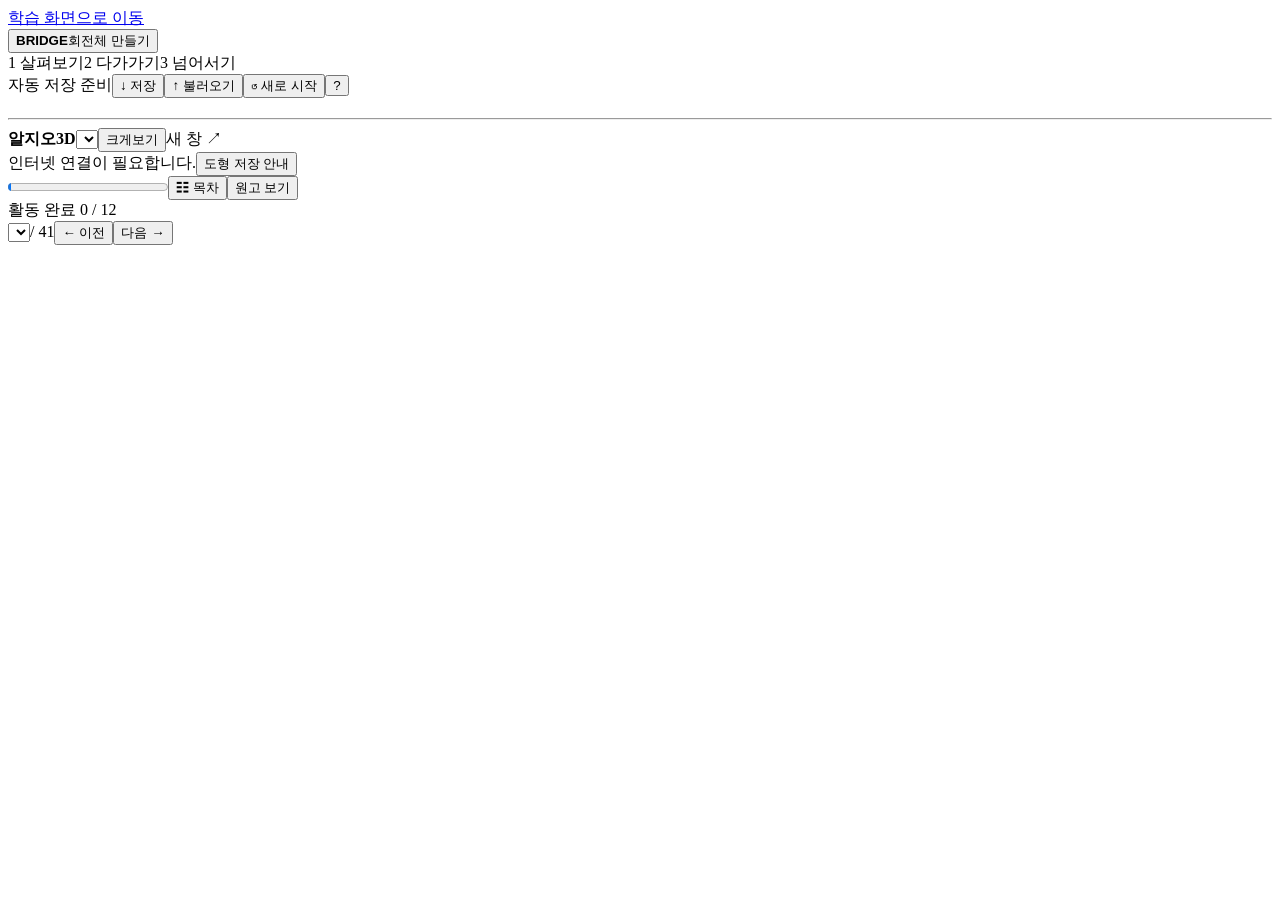
<file: src/index.html>
<!doctype html>
<html lang="ko">
  <head>
    <meta charset="UTF-8" />
    <meta name="viewport" content="width=device-width,initial-scale=1" />
    <meta name="theme-color" content="#1f89ed" />
    <meta name="version" content="2.4" />
    <title>알지오매스를 활용한 회전체 만들기 | BRIDGE</title>
    <!--APP_JS-->
    <!--APP_CSS-->
  </head>
  <body>
    <a class="skip-link" href="#slide-stage">학습 화면으로 이동</a>
    <header class="app-bar">
      <button id="home-btn" class="brand" aria-label="표지로 이동"><b>BRIDGE</b><span>회전체 만들기</span></button>
      <div class="phase-tabs" aria-label="지금 단계">
        <span data-phase="1">1 <span>살펴보기</span></span><span data-phase="2">2 <span>다가가기</span></span
        ><span data-phase="3">3 <span>넘어서기</span></span>
      </div>
      <div class="app-actions">
        <span id="save-status" role="status">자동 저장 준비</span><button id="export-btn">↓ 저장</button
        ><button id="import-btn">↑ 불러오기</button><button id="reset-btn" title="이 컴퓨터에 저장된 내 기록을 지우고 처음부터 시작">↺ 새로 시작</button><button id="help-btn" aria-label="사용 안내">?</button
        ><input id="import-file" type="file" accept=".json,application/json" hidden />
      </div>
    </header>
    <main id="viewport">
      <section id="slide-stage" class="stage bg-grid" aria-label="수업 슬라이드">
        <div id="slide-decoration"></div>
        <div id="book-frame" class="book-card">
          <div class="sheet">
            <header class="sheet-head">
              <span id="chapter-chip" class="stage-chip"></span>
              <h1 id="slide-title" tabindex="-1"></h1>
              <p id="slide-original"></p>
              <hr />
            </header>
            <div id="sheet-body">
              <div id="slide-content"></div>
              <aside id="tool-card" class="tool-frame parked" aria-label="알지오매스 학습 도구">
                <div class="tf-head">
                  <span class="tf-dot"></span><b id="tool-title">알지오3D</b
                  ><select id="model-choice" aria-label="관찰할 예시"></select
                  ><span class="tf-actions"
                    ><button id="view-top" hidden title="좌표평면을 위에서 내려다보기">위에서 보기</button
                    ><button id="reset-preset" hidden title="처음 자료로 되돌리기">처음 상태로</button
                    ><button id="section-tool" hidden>단면 관찰</button><button id="expand-tool">크게보기</button
                    ><a id="external-link" target="_blank" rel="noopener noreferrer">새 창 ↗</a></span
                  >
                </div>
                <div id="frame-holder"></div>
                <div class="tf-note">
                  <span id="frame-status">인터넷 연결이 필요합니다.</span
                  ><button id="model-help">도형 저장 안내</button>
                </div>
              </aside>
            </div>
          </div>
        </div>
      </section>
    </main>
    <footer class="slide-nav">
      <progress id="page-progress" aria-label="현재 페이지 위치" value="1" max="41"></progress
      ><button id="toc-btn" class="nav-small">☷ 목차</button
      ><button id="source-btn" class="nav-small">원고 보기</button>
      <div class="nav-context"><span id="nav-stage"></span><span id="learning-progress">활동 완료 0 / 12</span></div>
      <label class="page-jump"
        ><select id="page-select" aria-label="학습 페이지 선택"></select
        ><span id="page-total">/ 41</span></label
      ><button id="prev-btn" class="nav-button">← 이전</button><button id="next-btn" class="nav-button">다음 →</button>
    </footer>
    <div id="toast" role="status" aria-live="polite" hidden></div>
    <dialog id="help-dialog">
      <header>
        <h2>활동지 사용 안내</h2>
        <button data-close aria-label="안내 닫기">×</button>
      </header>
      <ol>
        <li>
          이전·다음 버튼이나 키보드 ← →로 한 화면씩 이동합니다. 글을 쓰는 동안에는 방향키로 페이지가 바뀌지 않습니다.
        </li>
        <li>목차의 다리에서 각 BRIDGE 단계를 누르면 그 단계의 설명을 볼 수 있습니다. 화면 이동은 이전·다음 버튼과 아래쪽 쪽 번호로 합니다.</li>
        <li>
          입력은 자동 저장됩니다. 수업이 끝나면 <b>저장</b>으로 JSON 파일을 보관하고, <b>불러오기</b>로 이어서
          작성하세요.
        </li>
        <li>
          한 활동이 여러 화면으로 나뉜 경우 화면 아래의 쪽 번호 단추로 채운 화면(초록색)과 빈 화면을 확인할 수 있습니다. 모두 채운
          뒤 마지막 화면에서 활동 완료를 누르세요. 완료한 활동은 잠기며, 고치려면 ‘완료 취소’를 누릅니다.
        </li>
        <li>공용 컴퓨터에서 앞 사람의 기록이 보이면 위쪽 ‘↺ 새로 시작’을 눌러 지우고 시작하세요.</li>
        <li>
          알지오3D 모델은 도구에서 .algeo3d로 따로 저장하세요. 학습 기록 JSON에는 답변·스케치·첨부 이미지가 담깁니다.
        </li>
      </ol>
      <p>
        작은 화면은 세로로 배치됩니다. 외부 도구가 비어 보이면 새 창으로 열거나 HTML 파일을 Edge·Chrome으로 열어 주세요.
      </p>
      <p class="version-note">v2.4 · 2026-10-03 자기주도 진행 보완</p>
    </dialog>
    <dialog id="tip-dialog">
      <header>
        <h2 id="tip-title">TIP!</h2>
        <button data-close aria-label="도움말 닫기">×</button>
      </header>
      <div id="tip-content"></div>
    </dialog>
    <dialog id="model-dialog">
      <header>
        <h2>알지오3D 도형 저장</h2>
        <button data-close aria-label="도형 안내 닫기">×</button>
      </header>
      <p>
        <b>편집용 모델:</b> 도구 메뉴의 ‘다른 이름으로 저장 → 내 PC 저장’으로 .algeo3d 파일을 보관하세요. ‘열기 → 내
        PC에서 열기’로 다시 열 수 있습니다.
      </p>
      <p><b>색칠·장식용:</b> STL로 내보낸 뒤 그림판3D에서 불러오세요.</p>
      <p>
        페이지 이동 중에는 열어 둔 도구를 유지합니다. 새로고침·종료 전에는 모델을 따로 저장하세요. 상단의 학습 기록
        저장에는 알지오매스 모델이 포함되지 않습니다.
      </p>
    </dialog>
    <dialog id="source-dialog" class="source-dialog">
      <header>
        <h2>원본 학생용 활동지</h2>
        <button data-close aria-label="원본 닫기">×</button>
      </header>
      <div class="source-controls">
        <button id="source-prev">← 이전 쪽</button><span id="source-page"></span
        ><button id="source-next">다음 쪽 →</button>
      </div>
      <img id="source-image" alt="원본 활동지" />
    </dialog>
    <dialog id="import-dialog">
      <header>
        <h2>학습 기록 불러오기</h2>
        <button data-close aria-label="불러오기 닫기">×</button>
      </header>
      <p id="import-summary"></p>
      <p>현재 학습 기록이 바뀝니다. 필요한 기록은 먼저 저장하세요.</p>
      <div class="dialog-actions">
        <button id="backup-current">현재 기록 저장</button
        ><button id="confirm-import" class="primary">이 기록 불러오기</button>
      </div>
    </dialog>
    <dialog id="reset-dialog">
      <header>
        <h2>새로 시작하기</h2>
        <button data-close aria-label="새로 시작 닫기">×</button>
      </header>
      <p>이 컴퓨터(브라우저)에 저장된 <b>답, 그림, 완료 표시, 학번+이름</b>이 모두 지워지고 표지부터 다시 시작해요.</p>
      <p>앞 사람이 쓰던 컴퓨터라면 눌러도 괜찮아요. 내 기록이 필요하면 먼저 ‘현재 기록 저장’을 누르세요.</p>
      <div class="dialog-actions">
        <button id="reset-backup">현재 기록 저장</button
        ><button id="reset-confirm" class="primary danger">모두 지우고 새로 시작</button>
      </div>
    </dialog>
    <dialog id="section-dialog">
      <header>
        <h2>단면 관찰 · 보조 모형</h2>
        <button data-close aria-label="단면 관찰 닫기">×</button>
      </header>
      <p>
        원기둥·원뿔·구 등 기본 모형과 속이 빈 원기둥(두루마리 휴지) 모형입니다. 알지오3D에서 만든 작품을 자르는 기능은
        아니며, 선택한 평면과 입체의 교차 단면을 비교합니다. 모양·단면 방향·높이·시점은 학습 기록에 저장됩니다.
      </p>
      <div id="section-host"></div>
    </dialog>
  </body>
</html>
</file>
